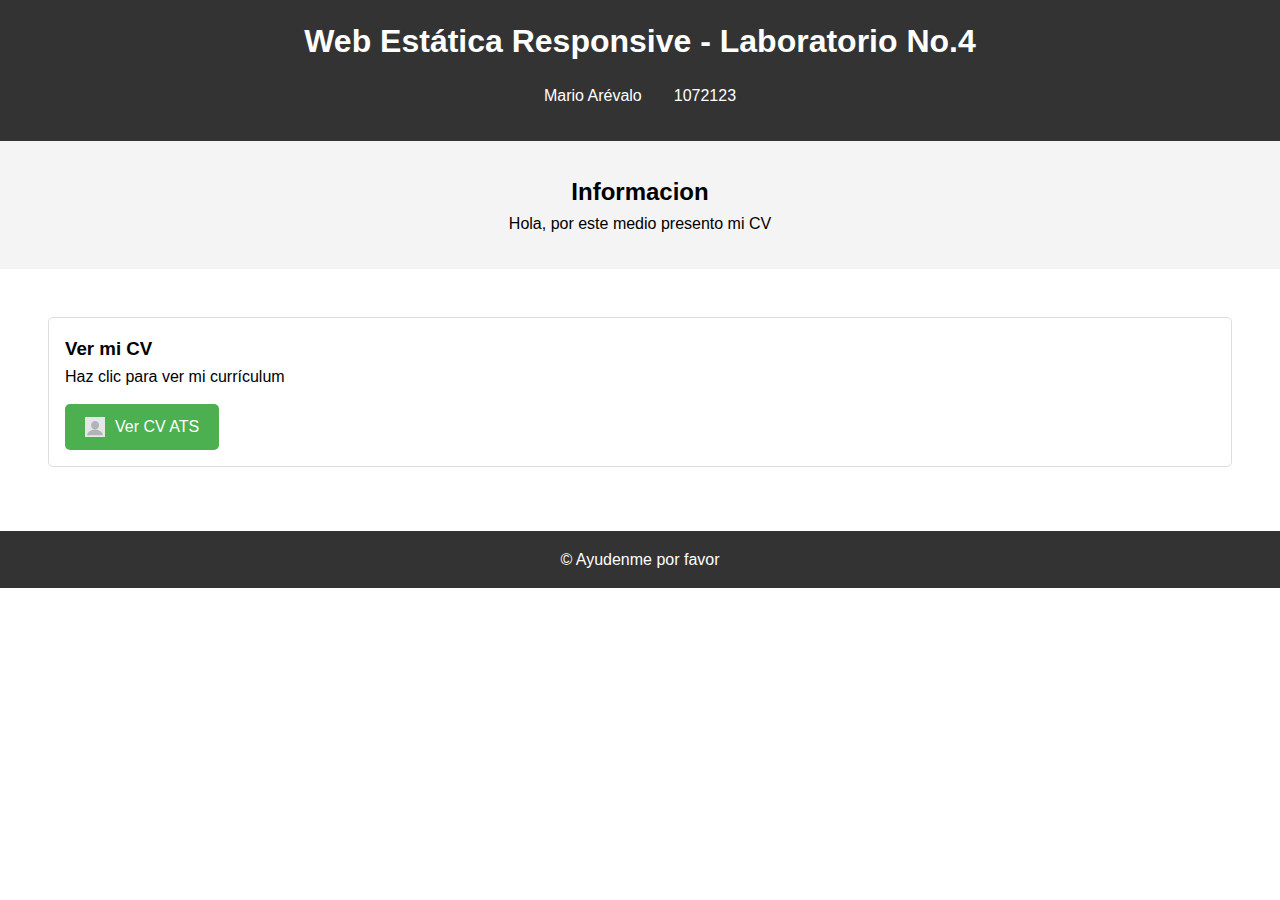
<file: index.html>
<!DOCTYPE html>
<html lang="es"> 
<head>
    <meta charset="UTF-8">
    <meta name="viewport" content="width=device-width, initial-scale=1.0">
    <title>Mi Sitio Responsive</title>
    <link rel="stylesheet" href="css/style.css">
</head>
<body>
    <header>
        <h1>Web Estática Responsive - Laboratorio No.4</h1>
        <nav>
            <ul>
                <li><a href="#">Mario Arévalo</a></li>
                <li><a href="#">1072123</a></li>
            </ul>
        </nav>
    </header>
    
    <main>
        <section class="hero">
            <h2>Informacion</h2>
            <p>Hola, por este medio presento mi CV</p>
        </section>
        
        <section class="features">
            <article>
            <h3>Ver mi CV</h3>
            <p>Haz clic para ver mi currículum</p>
            <!-- Botón que lleva a una nueva página -->
            <a href="cv.html" class="cv-button">
            <img src="images/cv-icon.png" alt="Icono CV">
            Ver CV ATS
            </a>
            </article>
        </section>
    </main>
    
    <footer>
        <p>&copy; Ayudenme por favor</p>
    </footer>
</body>
</html>
</file>
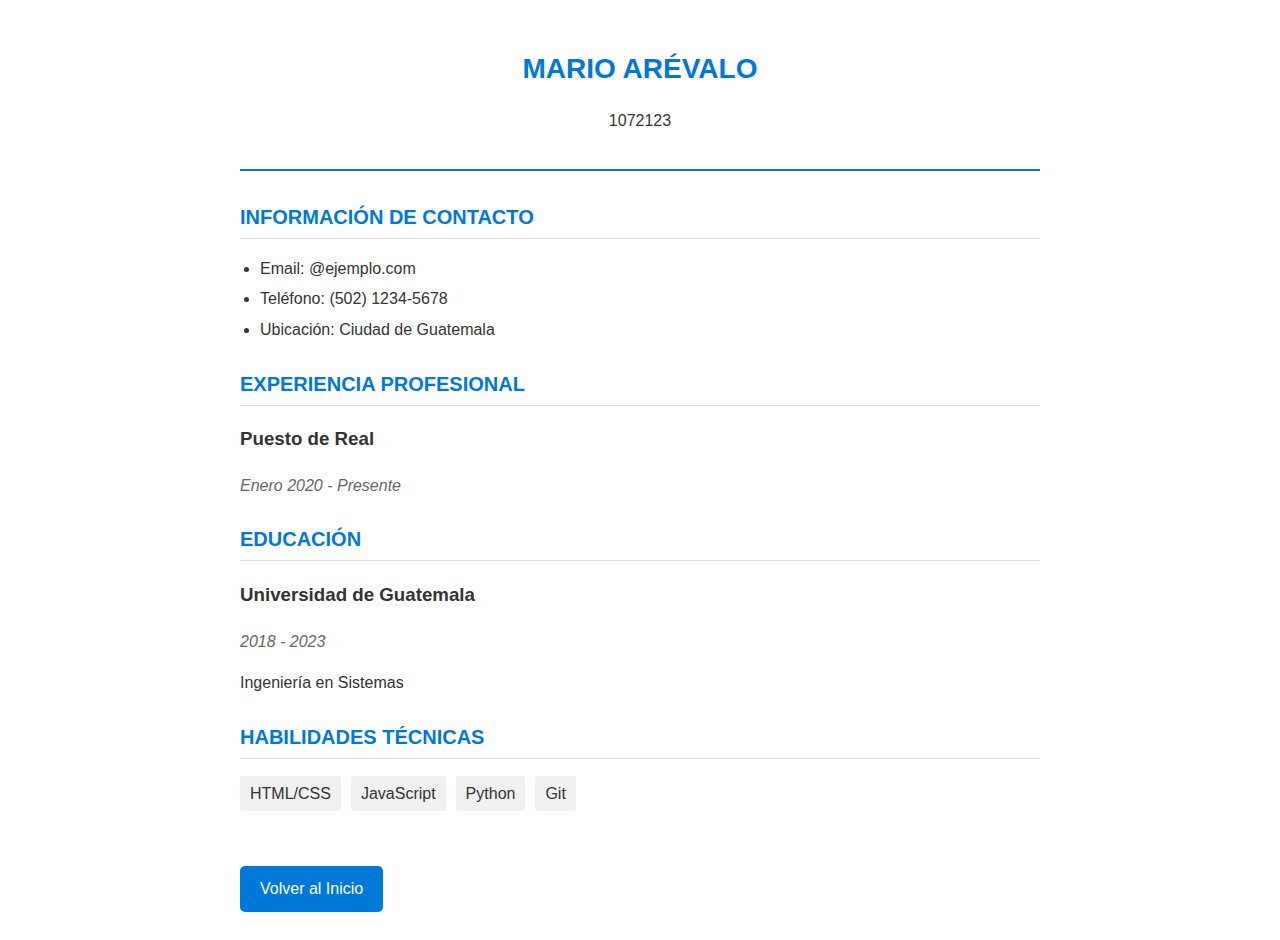
<file: cv.html>
<!DOCTYPE html>
<html lang="es">
<head>
    <meta charset="UTF-8">
    <meta name="viewport" content="width=device-width, initial-scale=1.0">
    <title>CV ATS - Mario Arévalo</title>
    <link rel="stylesheet" href="css/ats-style.css">
</head>
<body>
    <div class="ats-container">
        <header class="ats-header">
            <h1>MARIO ARÉVALO</h1>
            <p>1072123</p>
        </header>
        
        <section class="ats-section">
            <h2>INFORMACIÓN DE CONTACTO</h2>
            <ul class="ats-list">
                <li>Email: @ejemplo.com</li>
                <li>Teléfono: (502) 1234-5678</li>
                <li>Ubicación: Ciudad de Guatemala</li>
            </ul>
        </section>
        
        <section class="ats-section">
            <h2>EXPERIENCIA PROFESIONAL</h2>
            <div class="ats-experience">
                <h3>Puesto de Real</h3>
                <p class="ats-date">Enero 2020 - Presente</p>
                <ul class="ats-list">
                </ul>
            </div>
        </section>
        
        <section class="ats-section">
            <h2>EDUCACIÓN</h2>
            <div class="ats-education">
                <h3>Universidad de Guatemala</h3>
                <p class="ats-date">2018 - 2023</p>
                <p>Ingeniería en Sistemas</p>
            </div>
        </section>
        
        <section class="ats-section">
            <h2>HABILIDADES TÉCNICAS</h2>
            <ul class="ats-skills">
                <li>HTML/CSS</li>
                <li>JavaScript</li>
                <li>Python</li>
                <li>Git</li>
            </ul>
        </section>
        
        <a href="index.html" class="ats-back-button">Volver al Inicio</a>
    </div>
</body>
</html>
</file>
<file: css/style.css>
/* Estilos base */
* {
    margin: 0;
    padding: 0;
    box-sizing: border-box;
}

body {
    font-family: 'Arial', sans-serif;
    line-height: 1.6;
}

header {
    background: #333;
    color: #fff;
    padding: 1rem;
    text-align: center;
}

nav ul {
    list-style: none;
    display: flex;
    justify-content: center;
    padding: 1rem 0;
}

nav ul li a {
    color: #fff;
    text-decoration: none;
    padding: 0.5rem 1rem;
}

.hero {
    background: #f4f4f4;
    padding: 2rem;
    text-align: center;
}

.features {
    display: flex;
    flex-wrap: wrap;
    justify-content: space-around;
    padding: 2rem;
}

.features article {
    flex: 1;
    min-width: 300px;
    margin: 1rem;
    padding: 1rem;
    border: 1px solid #ddd;
    border-radius: 5px;
}

footer {
    background: #333;
    color: #fff;
    text-align: center;
    padding: 1rem;
    margin-top: 1rem;
}
/* Estilos para el botón de CV */
.cv-button {
    display: inline-flex;
    align-items: center;
    padding: 10px 20px;
    background-color: #4CAF50;
    color: white;
    text-decoration: none;
    border-radius: 5px;
    margin-top: 15px;
    transition: background-color 0.3s;
}

.cv-button:hover {
    background-color: #45a049;
}

.cv-button img {
    width: 20px;
    margin-right: 10px;
}
.cv-container {
    max-width: 800px;
    margin: 50px auto;
    padding: 20px;
    text-align: center;
}

.cv-image {
    max-width: 100%;
    height: auto;
    border: 2px solid #ddd;
    margin: 20px 0;
    border-radius: 5px;
}

.back-button {
    display: inline-block;
    padding: 10px 20px;
    background-color: #333;
    color: white;
    text-decoration: none;
    border-radius: 5px;
    margin-top: 20px;
}
/* Media Queries para diseño responsive */
@media (max-width: 768px) {
    nav ul {
        flex-direction: column;
        align-items: center;
    }
    
    nav ul li {
        margin: 0.5rem 0;
    }
    
    .features article {
        min-width: 100%;
    }
}

@media (max-width: 480px) {
    .hero h2 {
        font-size: 1.5rem;
    }
    
    .features {
        padding: 1rem;
    }
}
</file>
<file: css/ats-style.css>
/* Estilos ATS - Optimizados para sistemas de seguimiento */
.ats-container {
    font-family: Arial, sans-serif;
    line-height: 1.6;
    max-width: 800px;
    margin: 0 auto;
    padding: 20px;
    color: #333;
}

.ats-header {
    text-align: center;
    margin-bottom: 30px;
    border-bottom: 2px solid #0078d7;
    padding-bottom: 20px;
}

.ats-header h1 {
    font-size: 28px;
    margin-bottom: 5px;
    color: #0078d7;
}

.ats-section {
    margin-bottom: 25px;
}

.ats-section h2 {
    font-size: 20px;
    border-bottom: 1px solid #ddd;
    padding-bottom: 5px;
    color: #0078d7;
}

.ats-list {
    padding-left: 20px;
}

.ats-list li {
    margin-bottom: 5px;
}

.ats-date {
    font-style: italic;
    color: #666;
    margin: 5px 0;
}

.ats-skills {
    display: flex;
    flex-wrap: wrap;
    gap: 10px;
    padding-left: 0;
    list-style: none;
}

.ats-skills li {
    background-color: #f0f0f0;
    padding: 5px 10px;
    border-radius: 3px;
}

.ats-back-button {
    display: inline-block;
    padding: 10px 20px;
    background-color: #0078d7;
    color: white;
    text-decoration: none;
    border-radius: 5px;
    margin-top: 30px;
    text-align: center;
}

/* Optimización para ATS */
body {
    -webkit-print-color-adjust: exact !important;
    print-color-adjust: exact !important;
}

h1, h2, h3 {
    page-break-after: avoid;
}

.ats-section {
    page-break-inside: avoid;
}
</file>
